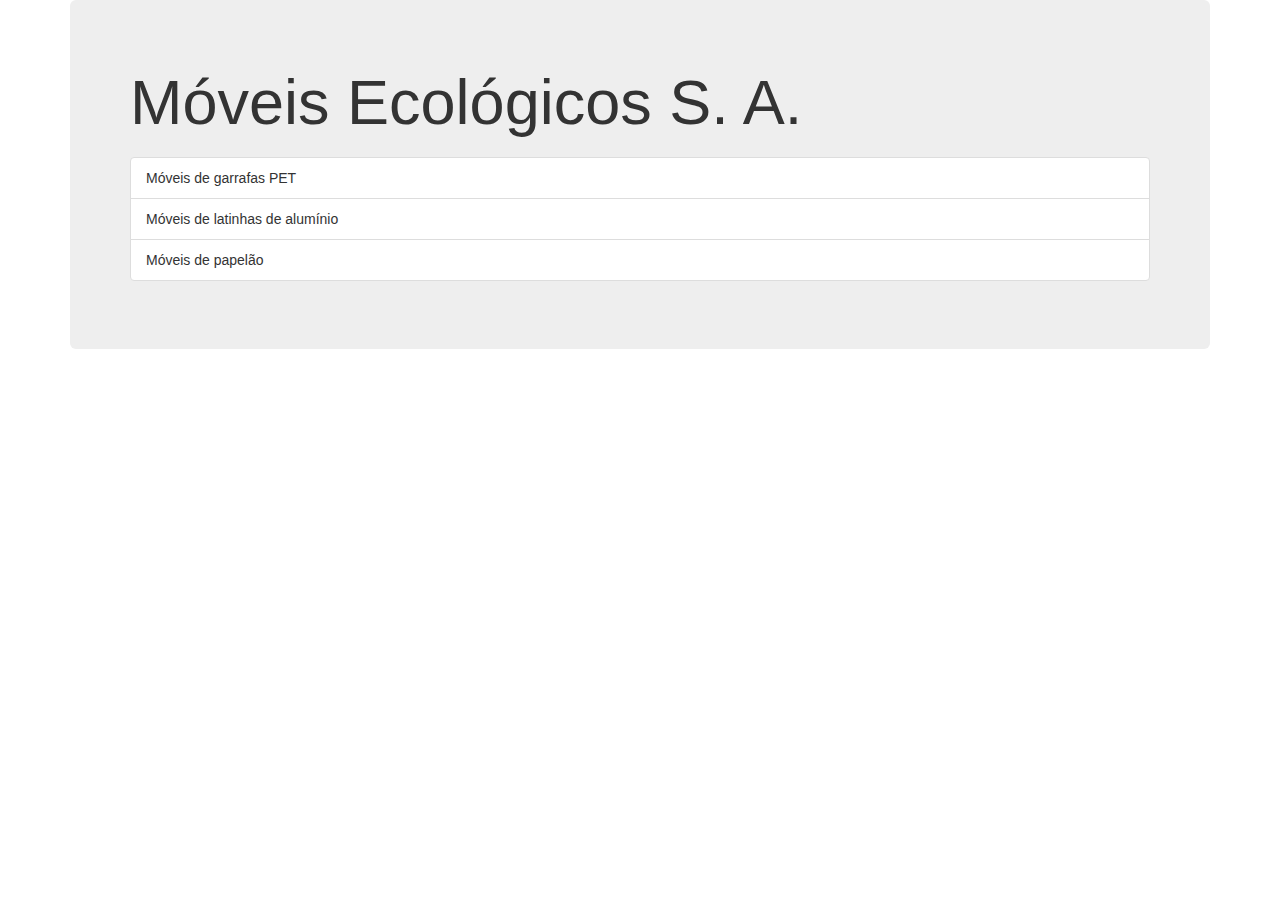
<file: index.html>
<!DOCTYPE html>
<html>
	<head>
		<title>Móveis Ecológicos</title>
		<meta charset="utf-8" />
		<meta name="description" content="Móveis ecológicos">
		<meta name="keywords" content="moveis ecologicos">
		<link rel="stylesheet" href="http://netdna.bootstrapcdn.com/bootstrap/3.1.1/css/bootstrap.min.css">
		<script src="js/principal.js"></script>
	</head>
	<body onload="trocaBanner();">
		<div class="container">
			<div class="jumbotron">
				<h1>Móveis Ecológicos S. A.</h1>
				<h2 id="mensagem"></h2>
				<ul class="list-group">
					<li class="list-group-item">Móveis de garrafas PET</li>
					<li class="list-group-item">Móveis de latinhas de alumínio</li>
					<li class="list-group-item">Móveis de papelão</li>
				</ul>
			</div>
		</div>
	</body>
</html>
</file>
